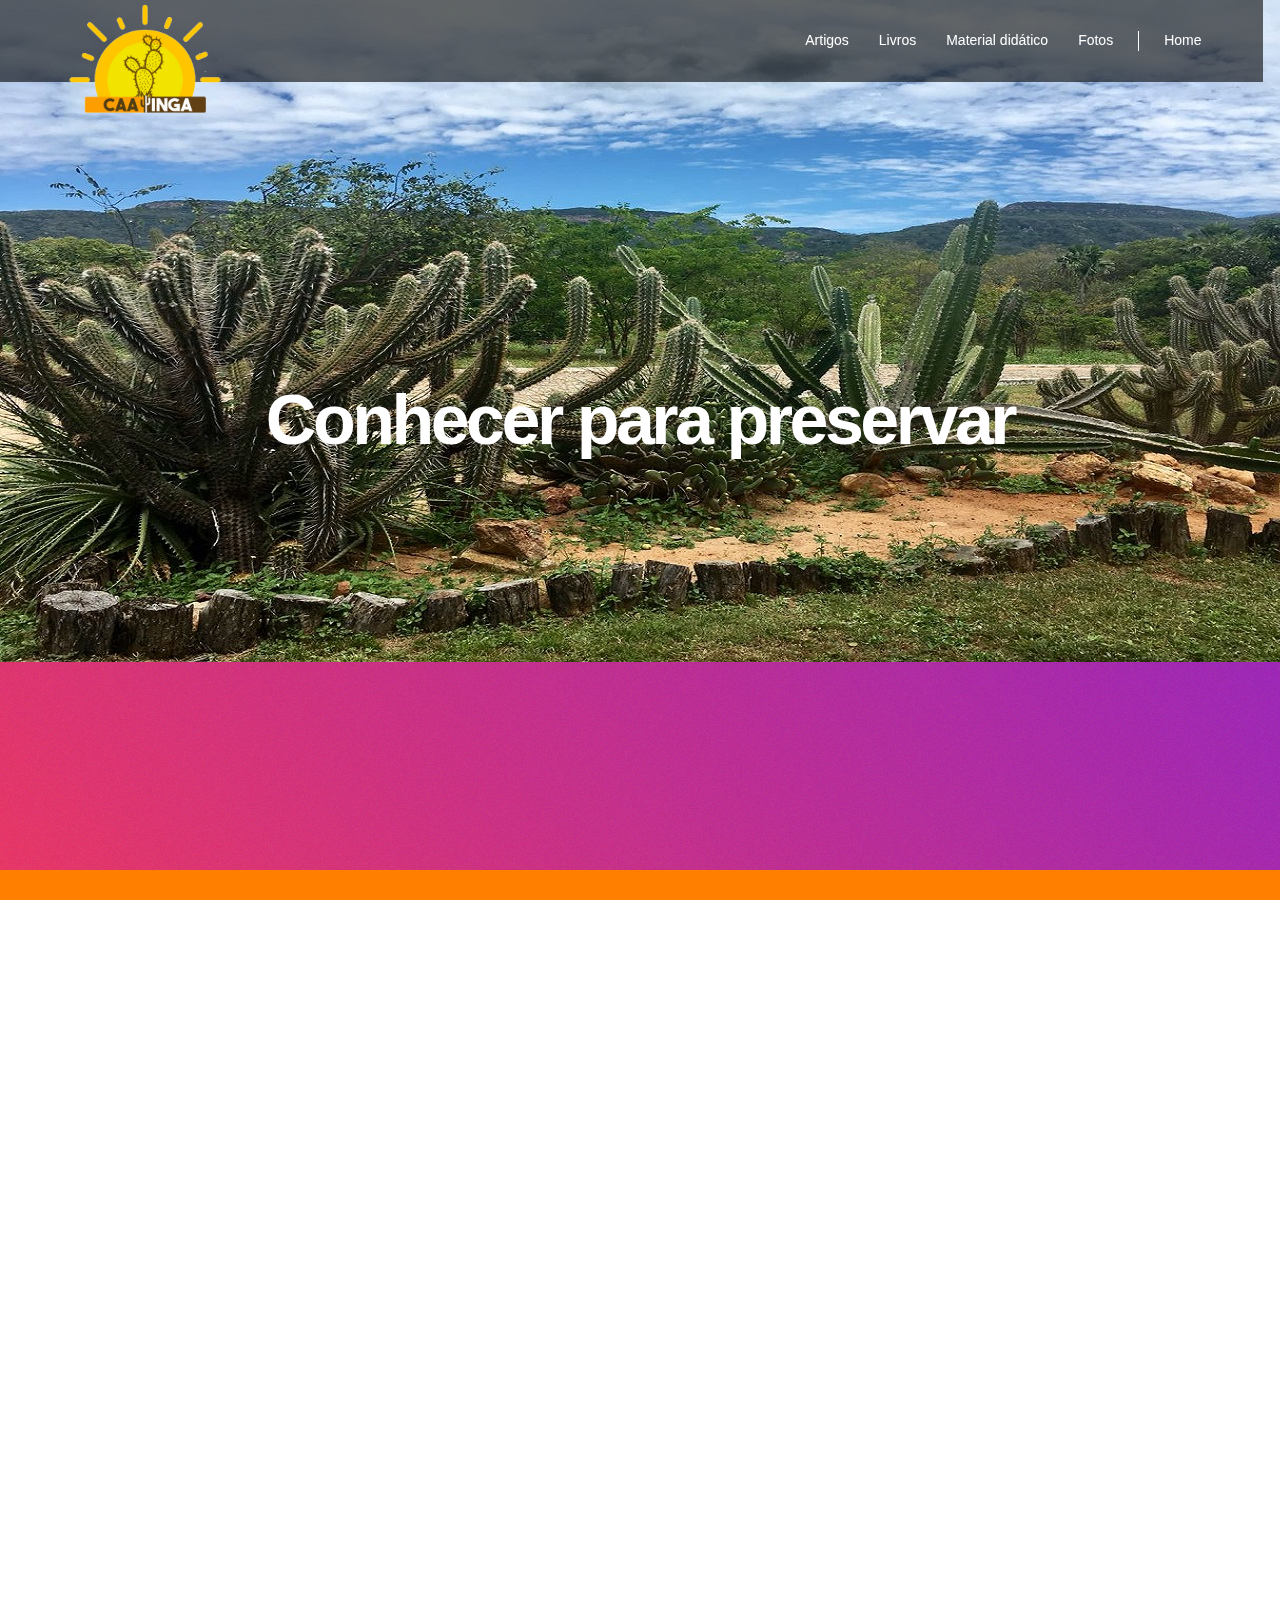
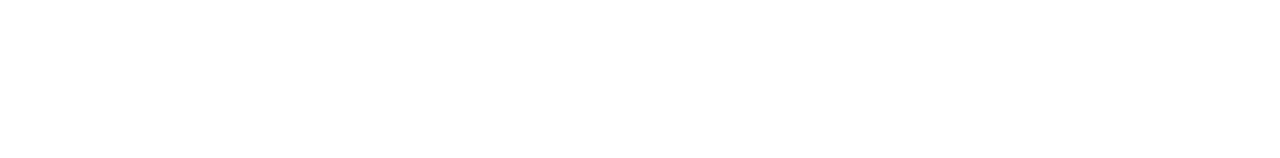
<file: index.html>
<!DOCTYPE html>
<html lang="pt-br">
  <head>
    <meta charset="utf-8">
    <meta http-equiv="X-UA-Compatible" content="IE=edge">
    <meta name="viewport" content="width=device-width, initial-scale=1">

    <title>CAATINGA</title>
    <link rel="icon" href="imagens/icone2.png">

    <!-- Bootstrap -->
    <link href="bootstrap/css/bootstrap.min.css" rel="stylesheet">
    <link href="estilo.css" rel="stylesheet">

    <!-- HTML5 shim and Respond.js for IE8 support of HTML5 elements and media queries -->
    <!-- WARNING: Respond.js doesn't work if you view the page via file:// -->
    <!--[if lt IE 9]>
      <script src="https://oss.maxcdn.com/html5shiv/3.7.2/html5shiv.min.js"></script>
      <script src="https://oss.maxcdn.com/respond/1.4.2/respond.min.js"></script>
    <![endif]-->
  </head>

  <body>


    <nav class="navbar navbar-fixed-top navbar-inverse navbar-transparente">
      <div class="container">
        
        <!-- header -->
        <div class="navbar-header">
          
          <!-- botao toggle -->
          <button type="button" class="navbar-toggle collapsed"
                  data-toggle="collapse" data-target="#barra-navegacao">
            <span class="sr-only">alternar navegação</span>
            <span class="icon-bar"></span>
            <span class="icon-bar"></span>
            <span class="icon-bar"></span>
          </button>

          <a href="index.html" class="navbar-brand">
            <span class="img-logo">Caatinga</span>
          </a>

        </div>

        <!-- navbar -->
        <div class="collapse navbar-collapse" id="barra-navegacao">
          <ul class="nav navbar-nav navbar-right">
            <li ><a href="">Artigos</a></li>
            <li><a href="">Livros</a></li>
            <li><a href="">Material didático</a></li>
            <li><a href="fotos.html">Fotos</a></li>
            <li class="divisor" role="separator"></li>
            <li><a href="index.html">Home</a></li>
          </ul>
        </div>
      </div><!-- /container -->
    </nav><!-- /nav -->

    <div class="capa">
      <div class="texto-capa">
        <h1>Conhecer para preservar</h1>
       <!-- <a href="" class="btn btn-custom btn-roxo btn-lg">Sobre</a>
        <a href="" class="btn btn-custom btn-roxo btn-lg">material didático</a>-->
      </div>
    </div>

    <!-- Conteudos -->
    <section id="servicos">
      <div class="container">
        <div class="row">

          <!-- albuns -->
          <div class="col-md-6">
            
            <div class="row albuns">
              
              <div class="col-md-6">
                <img src="imagens/sessão1.png" class="img-responsive">
              </div>
              <div class="col-md-6">
                <img src="imagens/sessão2.png" class="img-responsive">
              </div>

            </div><!-- /row -->

            <div class="row albuns">
              
              <div class="col-md-6">
                <img src="imagens/sessão3.png" class="img-responsive">
              </div>
              <div class="col-md-6">
                <img src="imagens/sessão4.png" class="img-responsive">
              </div>
              <div>
               <p>Creditos De Imagens</p>
              </div>
            </div><!-- /row -->

          </div>

          <!-- servicos -->
          <div class="col-md-6">
            <h2>Conteúdo</a></h2>

            <h3>Artigos</h3>
            <h4>Lista de artigos sobre as ecorregiões da caatinga.</h4>

            <h3>Materiais Didáticos</h3>
            <h4>Materiais didáticos para facilitar o ensino e aprendizagem.</h4>

            <h3>Livros</h3>
            <h4>Livros com conteúdos a respeito das ecorregiões da caatinga.</h4>

            <h3>Fotos</h3>
            <h4>Galeria de fotos das ecorregiões da caatinga.</h4>

          </div>

        </div>
      </div>
    </section>

    <!-- Rodape -->
    <footer id="rodape">
      <div class="conteiner">
       <div class="row" style="padding-left: 125px">

         <div class="col-md-2">
           <span class="img-logo">Spotify</span>
         </div>

         <div class="col-md-2">
           <h4>Informações adicionais</h4>
           <ul class="nav">
             <li><a href="#">Sobre</a></li>
             <li><a href="#">Empresa</a></li>
             <li><a href="#">Novidades</a></li>
           </ul>
         </div>

         <div class="col-md-2">
           <h4>Comunidades</h4>
           <ul class="nav">
             <li><a href="#">Artistas</a></li>
             <li><a href="#">Desenvolvedores</a></li>
             <li><a href="http://www.uece.br/uece/">UECE</a></li>
           </ul>
         </div>

         <div class="col-md-2">
           <h4>Links Uteis</h4>
           <ul class="nav">
             <li><a href="#">Ajuda</a></li>
             <li><a href="http://www.acaatinga.org.br/">Associação Caatinga</a></li>
             <li><a href="http://www.icmbio.gov.br/portal/">ICMBio</a></li>
           </ul>
         </div>

         <div class="col-md-4">
           <ul class="nav">
             <li class="item-rede-social" style="padding-right: 50px"><a href="#"><img src="imagens/facebook.png"></a></li>
             <li class="item-rede-social"><a href="#"><img src="imagens/twitter.png"></a></li>
             <li class="item-rede-social"><a href="#"><img src="imagens/instagram.png"></a></li>
           </ul>
         </div>

       </div><!-- /row -->
      </div>
    </footer>

    <!-- Rodape -->


    <!-- jQuery (necessary for Bootstrap's JavaScript plugins) -->
    <script src="https://ajax.googleapis.com/ajax/libs/jquery/1.11.3/jquery.min.js"></script>

    <!-- Include all compiled plugins (below), or include individual files as needed -->
    <script src="bootstrap/js/bootstrap.min.js"></script>
  </body>
</html>
</file>
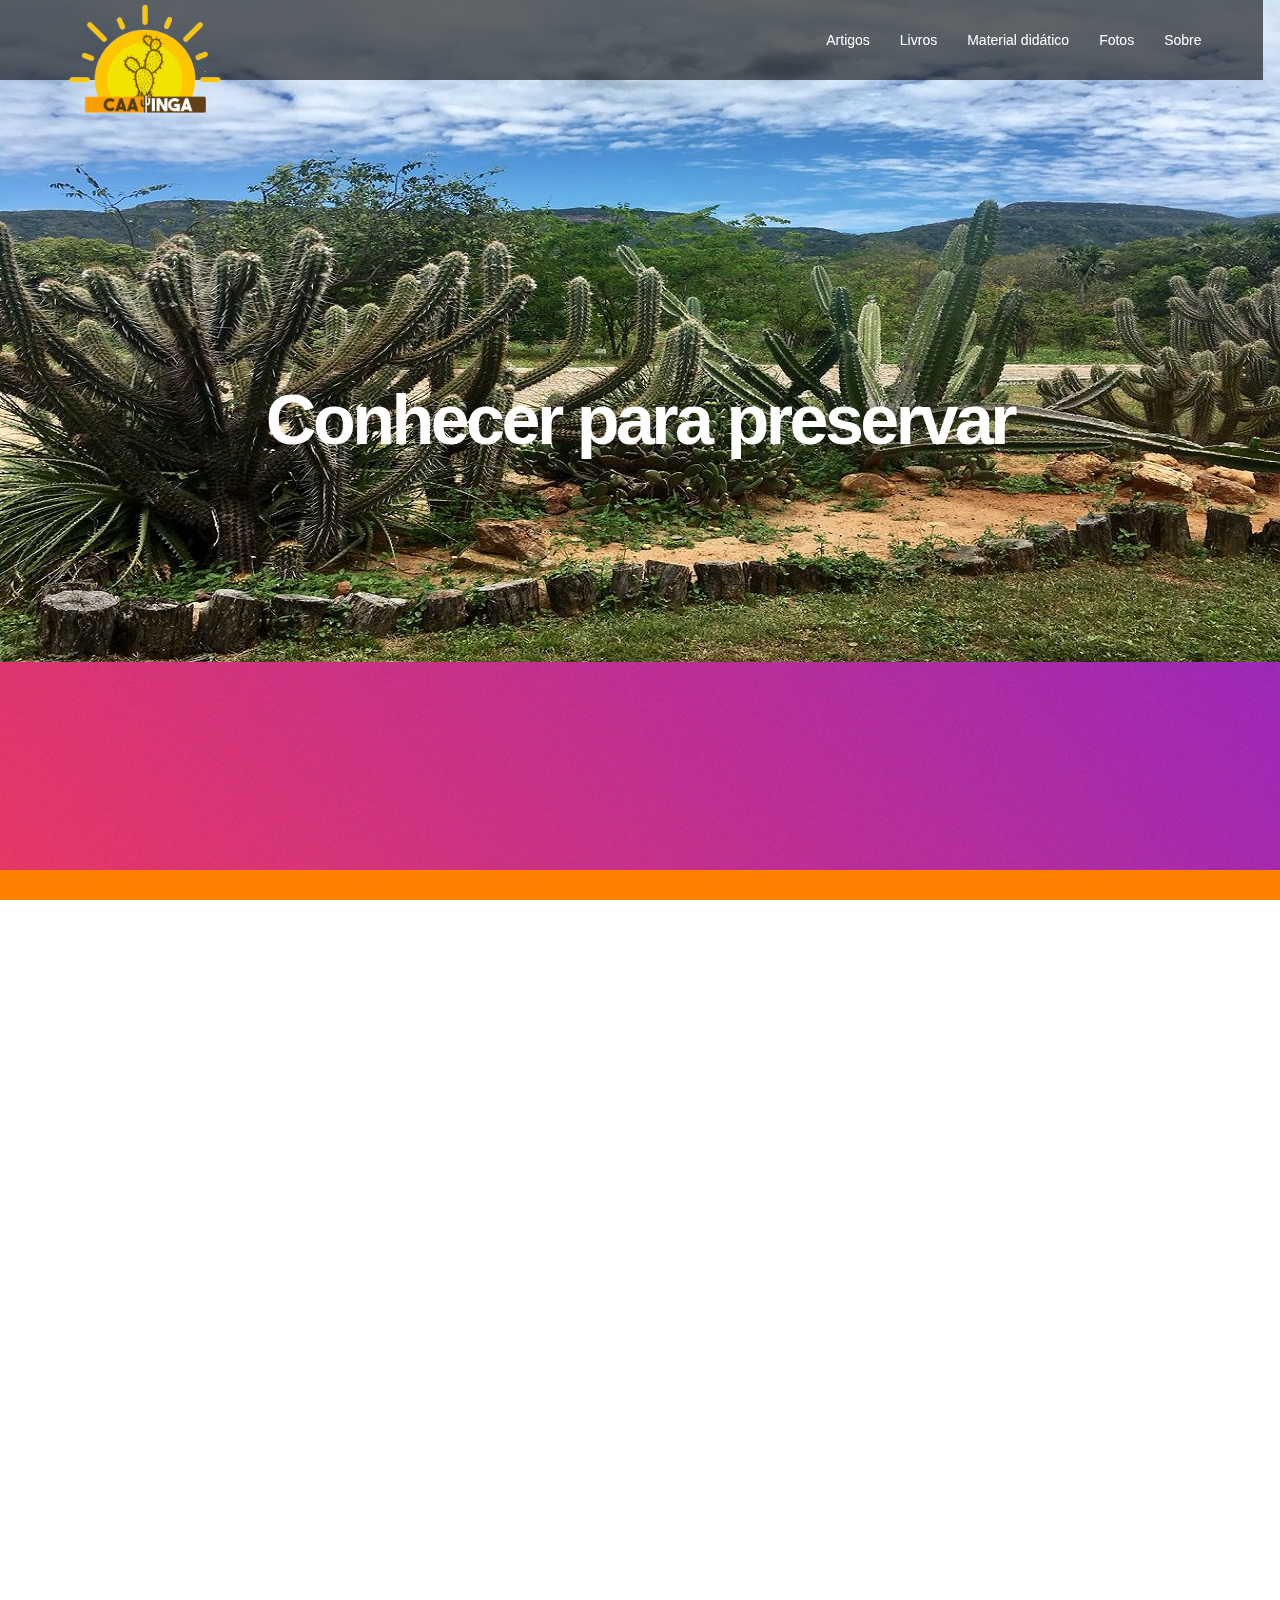
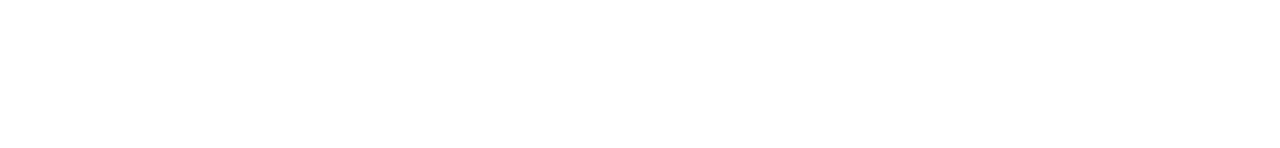
<file: fotos.html>
<!DOCTYPE html>
<html lang="pt-br">
  <head>
    <meta charset="utf-8">
    <meta http-equiv="X-UA-Compatible" content="IE=edge">
    <meta name="viewport" content="width=device-width, initial-scale=1">

    <title>CAATINGA</title>
    <link rel="icon" href="imagens/icone2.png">

    <!-- Bootstrap -->
    <link href="bootstrap/css/bootstrap.min.css" rel="stylesheet">
    <link href="estilo.css" rel="stylesheet">

    <!-- HTML5 shim and Respond.js for IE8 support of HTML5 elements and media queries -->
    <!-- WARNING: Respond.js doesn't work if you view the page via file:// -->
    <!--[if lt IE 9]>
      <script src="https://oss.maxcdn.com/html5shiv/3.7.2/html5shiv.min.js"></script>
      <script src="https://oss.maxcdn.com/respond/1.4.2/respond.min.js"></script>
    <![endif]-->
  </head>

  <body>


    <nav class="navbar navbar-fixed-top navbar-inverse navbar-transparente">
      <div class="container">
        
        <!-- header -->
        <div class="navbar-header">
          
          <!-- botao toggle -->
          <button type="button" class="navbar-toggle collapsed"
                  data-toggle="collapse" data-target="#barra-navegacao">
            <span class="sr-only">alternar navegação</span>
            <span class="icon-bar"></span>
            <span class="icon-bar"></span>
            <span class="icon-bar"></span>
          </button>

          <a href="index.html" class="navbar-brand">
            <span class="img-logo">Caatinga</span>
          </a>

        </div>

        <!-- navbar -->
        <div class="collapse navbar-collapse" id="barra-navegacao">
          <ul class="nav navbar-nav navbar-right">
            <li ><a href="">Artigos</a></li>
            <li><a href="">Livros</a></li>
            <li><a href="">Material didático</a></li>
            <!--<li class="divisor" role="separator"></li>-->
            <li><a href="fotos.html">Fotos</a></li>
            <li><a href="">Sobre</a></li>
          </ul>
        </div>
      </div><!-- /container -->
    </nav><!-- /nav -->

    <div class="capa">
      <div class="texto-capa">
        <h1>Conhecer para preservar</h1>
       <!-- <a href="" class="btn btn-custom btn-roxo btn-lg">Sobre</a>
        <a href="" class="btn btn-custom btn-roxo btn-lg">material didático</a>-->
      </div>
    </div>

    <!-- Conteudos -->
    <section id="servicos">
      <div class="container">
        <div class="row">

          <!-- albuns -->
          <div class="col-md-6">
            
            <div class="row albuns">
              
              <div class="col-md-6">
                <img src="imagens/sessão1.png" class="img-responsive">
              </div>
              <div class="col-md-6">
                <img src="imagens/sessão2.png" class="img-responsive">
              </div>
              <div>
                <a href=""></a>
              </div>

            </div><!-- /row -->

            <div class="row albuns">
              
              <div class="col-md-6">
                <img src="imagens/sessão3.png" class="img-responsive">
              </div>
              <div class="col-md-6">
                <img src="imagens/sessão4.png" class="img-responsive">
              </div>

            </div><!-- /row -->

          </div>

          <!-- servicos -->
          <div class="col-md-6">
            <h2>Conteúdo</h2>

            <h3>Artigos</h3>
            <h4>Lista de artigos sobre as ecorregiões da caatinga.</h4>

            <h3>Materiais Didáticos</h3>
            <h4>Materiais didáticos para facilitar o ensino e aprendizagem.</h4>

            <h3>Livros</h3>
            <h4>Livros com conteúdos a respeito das ecorregiões da caatinga.</h4>

            <h3>Fotos</h3>
            <h4>Galeria de fotos das ecorregiões da caatinga.</h4>

          </div>

        </div>
      </div>
    </section>

    <!-- Rodape -->
    <footer id="rodape">
      <div class="conteiner">
       <div class="row" style="padding-left: 125px">

         <div class="col-md-2">
           <span class="img-logo">Spotify</span>
         </div>

         <div class="col-md-2">
           <h4>Informações adicionais</h4>
           <ul class="nav">
             <li><a href="#">Sobre</a></li>
             <li><a href="#">Empresa</a></li>
             <li><a href="#">Novidades</a></li>
           </ul>
         </div>

         <div class="col-md-2">
           <h4>Comunidades</h4>
           <ul class="nav">
             <li><a href="#">Artistas</a></li>
             <li><a href="#">Desenvolvedores</a></li>
             <li><a href="http://www.uece.br/uece/">UECE</a></li>
           </ul>
         </div>

         <div class="col-md-2">
           <h4>Links Uteis</h4>
           <ul class="nav">
             <li><a href="#">Ajuda</a></li>
             <li><a href="#">Associação Caatinga</a></li>
             <li><a href="#">ICMBio</a></li>
           </ul>
         </div>

         <div class="col-md-4">
           <ul class="nav">
             <li class="item-rede-social" style="padding-right: 50px"><a href="#"><img src="imagens/facebook.png"></a></li>
             <li class="item-rede-social"><a href="#"><img src="imagens/twitter.png"></a></li>
             <li class="item-rede-social"><a href="#"><img src="imagens/instagram.png"></a></li>
           </ul>
         </div>

       </div><!-- /row -->
      </div>
    </footer>

    <!-- Rodape -->


    <!-- jQuery (necessary for Bootstrap's JavaScript plugins) -->
    <script src="https://ajax.googleapis.com/ajax/libs/jquery/1.11.3/jquery.min.js"></script>

    <!-- Include all compiled plugins (below), or include individual files as needed -->
    <script src="bootstrap/js/bootstrap.min.js"></script>
  </body>
</html>
</file>
<file: estilo.css>
/* ========================= layout ======================== */
html, body, .capa {
	height: 100%;
	overflow: auto;
}

body {
	background: url('imagens/fotocapa.png')no-repeat,
				url('imagens/ruido.png'),
				linear-gradient(50deg,#ff4169,#7c26f8);
	background-attachment: fixed;
	font-family: Helvetica,Arial,sans-serif;
	overflow-x: hidden;
}

/* -- Barra de navegação -- */
.img-logo { 
	height: 150px;
	width: 332px;
	margin: -30px -30px;
	display: block;
	background: url('imagens/logo1.0.png') no-repeat;
	background-size: contain;
	color: transparent;/*nome invisivel*/
}

nav.navbar-transparente {
	padding: 15px 0px;
	background: rgba(0, 0, 0, 0.6);
	border: none;
}

.navbar-brand{
	padding: 5px 15px;
}

.divisor{
	width: 1px;
	height: 20px;
	background: white;
	margin: 16px 10px;
}

.navbar-inverse .navbar-nav>li>a, #rodape .nav a {
	color: white;
}

.navbar-inverse .navbar-nav>li>a:hover, #rodape .nav a:hover {
	color: #9bf0e1;/*hover: quando passar o mouse mudar de cor*/
	background: none;/*none: Nenhum, ou seja nenhum backg...*/
}

.logoCaatinga{
	color: white;
	font-size: 40px;
}

/* -- Imagem de capa -- */
.capa {
	display: table;
	width: 100%;
}

.texto-capa {
	text-align: center;
	color: white;
	display: table-cell;
	vertical-align: middle;
	border-bottom: 30px solid #FF8000;
}


/* -- Botoes -- */
.btn-custom {
	color: white;
	border-radius: 300px;
	-webkit-border-radius: 500px;
    -moz-border-radius: 500px;
    text-transform: uppercase;
    transition: background 0.4s, color 0.4s;
}

.btn-roxo {
	background: #FAAC58;
}
.btn-roxo:hover {
	background-color: #31B404;
	color: white;
}

/*.btn-branco {
	border: 2px solid white;
}
.btn-branco:hover {
	background-color: white;
	color: black;
}*/

/* -- secao servico -- */
#servicos {
	background: #FF8000;
	padding-top: 20px;
	padding-bottom: 20px;
}

.albuns{
	padding: 10px 0px 10px 0px;
}

/* -- recursos -- */

/* -- Rodape -- */
footer {
	background: #000;
	padding: 50px 0px 20px 0px;
	position: relative;
}

.item-rede-social{
	float: right;
}
/* ========================= Tipografia ======================== */
h1 {
	font-weight: 900;/*Largura das letras*/
	letter-spacing: -0.05em;/*Espaço entre as letras*/
	margin-bottom: 50px;/*distancia em baixo*/
}

h2{
	font-size: 50px;
	font-weight: 700;
	letter-spacing: -0.04em;
}

h3{
	font-size: 35px;
	font-weight: 700;
	letter-spacing: -0.04em;
}

#rodape h4{
	color: #919496;
	font-size: 12px;
	text-transform: uppercase;/*Letras maiuscula*/
}

#servicos h2 {
	color: white;
	font-size: 50px;
}

#servicos h3 {
	color: white;
	
}

#recursos h3 {
	color: #9bf0e1;
}

.texto-capa h1{
	font-size: 70px;
}

/*========= Links ========*/
a{
	text-decoration: none;
	padding: 5px;
}

/*Links não visitados*/
a:link{
	color: #b9c941;
}

/*Links Visitados*/
a:visited{
	color: #c0c0c0;
}

/*Links Hover, passa o cursor sobre o link*/
a:hover{
	color: #FFF;/*Branco*/
	background: #6d790f;
}

/*Links Ativos, quando clicado*/
a:active{
	color: #e4f371;
}

/* ========== Media Queries ===========*/
/* Aula: Otimizando Spotify */
/* xs < 768 */
@media screen and (max-width: 767px){
	h1 {
		font-size: 50px;/*tamanho das letras(fonte)*/
	}
	.btn-custom {
		margin: 10px 15px;
	}
}

/* sm */
@media screen and (min-width: 768px){
	h1 {
		font-size: 70px;
	}
}

/* md */
@media screen and (min-width: 992px){
	h1 {
		font-size: 80px;
	}
}

/* lg */
@media screen and (min-width: 1200px){
	h1 {
		font-size: 100px;
	}
	nav.navbar-transparente {
		margin: 0px 17px 0px 0px;/*bug na barra de menu*/
	}
}
</file>
